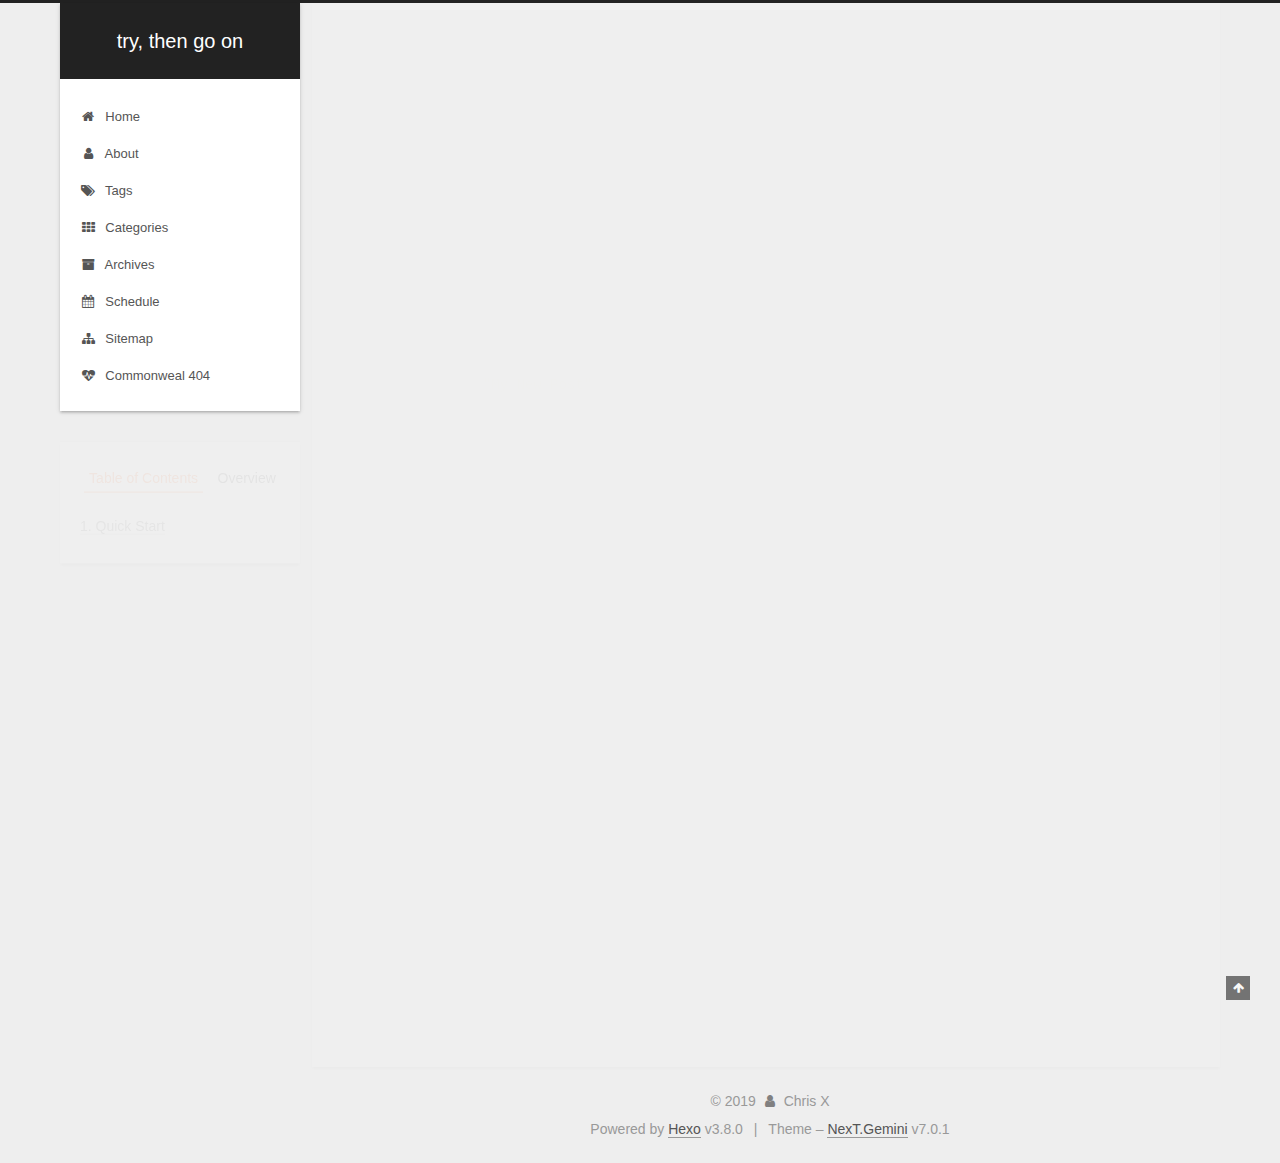
<file: 2019/03/02/hello-world/index.html>
<!DOCTYPE html>












  


<html class="theme-next gemini use-motion" lang>
<head><meta name="generator" content="Hexo 3.8.0">
  <meta charset="UTF-8">
<meta http-equiv="X-UA-Compatible" content="IE=edge">
<meta name="viewport" content="width=device-width, initial-scale=1, maximum-scale=2">
<meta name="theme-color" content="#222">


























<link rel="stylesheet" href="/lib/font-awesome/css/font-awesome.min.css?v=4.6.2">

<link rel="stylesheet" href="/css/main.css?v=7.0.1">


  <link rel="apple-touch-icon" sizes="180x180" href="/images/apple-touch-icon-next.png?v=7.0.1">


  <link rel="icon" type="image/png" sizes="32x32" href="/images/favicon-32x32-next.png?v=7.0.1">


  <link rel="icon" type="image/png" sizes="16x16" href="/images/favicon-16x16-next.png?v=7.0.1">


  <link rel="mask-icon" href="/images/logo.svg?v=7.0.1" color="#222">







<script id="hexo.configurations">
  var NexT = window.NexT || {};
  var CONFIG = {
    root: '/',
    scheme: 'Gemini',
    version: '7.0.1',
    sidebar: {"position":"left","display":"post","offset":12,"b2t":false,"scrollpercent":false,"onmobile":false,"dimmer":false},
    fancybox: false,
    fastclick: false,
    lazyload: false,
    tabs: true,
    motion: {"enable":true,"async":false,"transition":{"post_block":"fadeIn","post_header":"slideDownIn","post_body":"slideDownIn","coll_header":"slideLeftIn","sidebar":"slideUpIn"}},
    algolia: {
      applicationID: '',
      apiKey: '',
      indexName: '',
      hits: {"per_page":10},
      labels: {"input_placeholder":"Search for Posts","hits_empty":"We didn't find any results for the search: ${query}","hits_stats":"${hits} results found in ${time} ms"}
    }
  };
</script>


  




  <meta name="description" content="Welcome to Hexo! This is your very first post. Check documentation for more info. If you get any problems when using Hexo, you can find the answer in troubleshooting or you can ask me on GitHub. Quick">
<meta property="og:type" content="article">
<meta property="og:title" content="Hello World">
<meta property="og:url" content="https://xt1995726.github.io/xtBlog/2019/03/02/hello-world/index.html">
<meta property="og:site_name" content="try, then go on">
<meta property="og:description" content="Welcome to Hexo! This is your very first post. Check documentation for more info. If you get any problems when using Hexo, you can find the answer in troubleshooting or you can ask me on GitHub. Quick">
<meta property="og:locale" content="default">
<meta property="og:updated_time" content="2019-03-02T01:40:17.817Z">
<meta name="twitter:card" content="summary">
<meta name="twitter:title" content="Hello World">
<meta name="twitter:description" content="Welcome to Hexo! This is your very first post. Check documentation for more info. If you get any problems when using Hexo, you can find the answer in troubleshooting or you can ask me on GitHub. Quick">






  <link rel="canonical" href="https://xt1995726.github.io/xtBlog/2019/03/02/hello-world/">



<script id="page.configurations">
  CONFIG.page = {
    sidebar: "",
  };
</script>

  <title>Hello World | try, then go on</title>
  












  <noscript>
  <style>
  .use-motion .motion-element,
  .use-motion .brand,
  .use-motion .menu-item,
  .sidebar-inner,
  .use-motion .post-block,
  .use-motion .pagination,
  .use-motion .comments,
  .use-motion .post-header,
  .use-motion .post-body,
  .use-motion .collection-title { opacity: initial; }

  .use-motion .logo,
  .use-motion .site-title,
  .use-motion .site-subtitle {
    opacity: initial;
    top: initial;
  }

  .use-motion .logo-line-before i { left: initial; }
  .use-motion .logo-line-after i { right: initial; }
  </style>
</noscript>

</head>

<body itemscope itemtype="http://schema.org/WebPage" lang="default">

  
  
    
  

  <div class="container sidebar-position-left page-post-detail">
    <div class="headband"></div>

    <header id="header" class="header" itemscope itemtype="http://schema.org/WPHeader">
      <div class="header-inner"><div class="site-brand-wrapper">
  <div class="site-meta">
    

    <div class="custom-logo-site-title">
      <a href="/" class="brand" rel="start">
        <span class="logo-line-before"><i></i></span>
        <span class="site-title">try, then go on</span>
        <span class="logo-line-after"><i></i></span>
      </a>
    </div>
    
    
  </div>

  <div class="site-nav-toggle">
    <button aria-label="Toggle navigation bar">
      <span class="btn-bar"></span>
      <span class="btn-bar"></span>
      <span class="btn-bar"></span>
    </button>
  </div>
</div>



<nav class="site-nav">
  
    <ul id="menu" class="menu">
      
        
        
        
          
          <li class="menu-item menu-item-home">

    
    
    
      
    

    

    <a href="/" rel="section"><i class="menu-item-icon fa fa-fw fa-home"></i> <br>Home</a>

  </li>
        
        
        
          
          <li class="menu-item menu-item-about">

    
    
    
      
    

    

    <a href="/about/" rel="section"><i class="menu-item-icon fa fa-fw fa-user"></i> <br>About</a>

  </li>
        
        
        
          
          <li class="menu-item menu-item-tags">

    
    
    
      
    

    

    <a href="/tags/" rel="section"><i class="menu-item-icon fa fa-fw fa-tags"></i> <br>Tags</a>

  </li>
        
        
        
          
          <li class="menu-item menu-item-categories">

    
    
    
      
    

    

    <a href="/categories/" rel="section"><i class="menu-item-icon fa fa-fw fa-th"></i> <br>Categories</a>

  </li>
        
        
        
          
          <li class="menu-item menu-item-archives">

    
    
    
      
    

    

    <a href="/archives/" rel="section"><i class="menu-item-icon fa fa-fw fa-archive"></i> <br>Archives</a>

  </li>
        
        
        
          
          <li class="menu-item menu-item-schedule">

    
    
    
      
    

    

    <a href="/schedule/" rel="section"><i class="menu-item-icon fa fa-fw fa-calendar"></i> <br>Schedule</a>

  </li>
        
        
        
          
          <li class="menu-item menu-item-sitemap">

    
    
    
      
    

    

    <a href="/sitemap.xml" rel="section"><i class="menu-item-icon fa fa-fw fa-sitemap"></i> <br>Sitemap</a>

  </li>
        
        
        
          
          <li class="menu-item menu-item-commonweal">

    
    
    
      
    

    

    <a href="/404/" rel="section"><i class="menu-item-icon fa fa-fw fa-heartbeat"></i> <br>Commonweal 404</a>

  </li>

      
      
    </ul>
  

  

  
</nav>



  



</div>
    </header>

    


    <main id="main" class="main">
      <div class="main-inner">
        <div class="content-wrap">
          
            

          
          <div id="content" class="content">
            

  <div id="posts" class="posts-expand">
    

  

  
  
  

  

  <article class="post post-type-normal" itemscope itemtype="http://schema.org/Article">
  
  
  
  <div class="post-block">
    <link itemprop="mainEntityOfPage" href="https://xt1995726.github.io/xtBlog/2019/03/02/hello-world/">

    <span hidden itemprop="author" itemscope itemtype="http://schema.org/Person">
      <meta itemprop="name" content="Chris X">
      <meta itemprop="description" content>
      <meta itemprop="image" content="/images/avatar.gif">
    </span>

    <span hidden itemprop="publisher" itemscope itemtype="http://schema.org/Organization">
      <meta itemprop="name" content="try, then go on">
    </span>

    
      <header class="post-header">

        
        
          <h1 class="post-title" itemprop="name headline">Hello World

              
            
          </h1>
        

        <div class="post-meta">
          <span class="post-time">

            
            
            

            
              <span class="post-meta-item-icon">
                <i class="fa fa-calendar-o"></i>
              </span>
              
                <span class="post-meta-item-text">Posted on</span>
              

              
                
              

              <time title="Created: 2019-03-02 09:40:17" itemprop="dateCreated datePublished" datetime="2019-03-02T09:40:17+08:00">2019-03-02</time>
            

            
          </span>

          

          
            
            
          

          
          

          

          

          

        </div>
      </header>
    

    
    
    
    <div class="post-body" itemprop="articleBody">

      
      

      
        <p>Welcome to <a href="https://hexo.io/" target="_blank" rel="noopener">Hexo</a>! This is your very first post. Check <a href="https://hexo.io/docs/" target="_blank" rel="noopener">documentation</a> for more info. If you get any problems when using Hexo, you can find the answer in <a href="https://hexo.io/docs/troubleshooting.html" target="_blank" rel="noopener">troubleshooting</a> or you can ask me on <a href="https://github.com/hexojs/hexo/issues" target="_blank" rel="noopener">GitHub</a>.</p>
<h2 id="Quick-Start"><a href="#Quick-Start" class="headerlink" title="Quick Start"></a>Quick Start</h2><h3 id="Create-a-new-post"><a href="#Create-a-new-post" class="headerlink" title="Create a new post"></a>Create a new post</h3><figure class="highlight bash"><table><tr><td class="gutter"><pre><span class="line">1</span><br></pre></td><td class="code"><pre><span class="line">$ hexo new <span class="string">"My New Post"</span></span><br></pre></td></tr></table></figure>
<p>More info: <a href="https://hexo.io/docs/writing.html" target="_blank" rel="noopener">Writing</a></p>
<h3 id="Run-server"><a href="#Run-server" class="headerlink" title="Run server"></a>Run server</h3><figure class="highlight bash"><table><tr><td class="gutter"><pre><span class="line">1</span><br></pre></td><td class="code"><pre><span class="line">$ hexo server</span><br></pre></td></tr></table></figure>
<p>More info: <a href="https://hexo.io/docs/server.html" target="_blank" rel="noopener">Server</a></p>
<h3 id="Generate-static-files"><a href="#Generate-static-files" class="headerlink" title="Generate static files"></a>Generate static files</h3><figure class="highlight bash"><table><tr><td class="gutter"><pre><span class="line">1</span><br></pre></td><td class="code"><pre><span class="line">$ hexo generate</span><br></pre></td></tr></table></figure>
<p>More info: <a href="https://hexo.io/docs/generating.html" target="_blank" rel="noopener">Generating</a></p>
<h3 id="Deploy-to-remote-sites"><a href="#Deploy-to-remote-sites" class="headerlink" title="Deploy to remote sites"></a>Deploy to remote sites</h3><figure class="highlight bash"><table><tr><td class="gutter"><pre><span class="line">1</span><br></pre></td><td class="code"><pre><span class="line">$ hexo deploy</span><br></pre></td></tr></table></figure>
<p>More info: <a href="https://hexo.io/docs/deployment.html" target="_blank" rel="noopener">Deployment</a></p>

      
    </div>

    

    
    
    

    

    
      
    
    

    

    <footer class="post-footer">
      

      
      
      

      

      
      
    </footer>
  </div>
  
  
  
  </article>


  </div>


          </div>
          

  



        </div>
        
          
  
  <div class="sidebar-toggle">
    <div class="sidebar-toggle-line-wrap">
      <span class="sidebar-toggle-line sidebar-toggle-line-first"></span>
      <span class="sidebar-toggle-line sidebar-toggle-line-middle"></span>
      <span class="sidebar-toggle-line sidebar-toggle-line-last"></span>
    </div>
  </div>

  <aside id="sidebar" class="sidebar">
    <div class="sidebar-inner">

      

      
        <ul class="sidebar-nav motion-element">
          <li class="sidebar-nav-toc sidebar-nav-active" data-target="post-toc-wrap">
            Table of Contents
          </li>
          <li class="sidebar-nav-overview" data-target="site-overview-wrap">
            Overview
          </li>
        </ul>
      

      <div class="site-overview-wrap sidebar-panel">
        <div class="site-overview">
          <div class="site-author motion-element" itemprop="author" itemscope itemtype="http://schema.org/Person">
            
              <p class="site-author-name" itemprop="name">Chris X</p>
              <p class="site-description motion-element" itemprop="description"></p>
          </div>

          
            <nav class="site-state motion-element">
              
                <div class="site-state-item site-state-posts">
                
                  <a href="/archives/">
                
                    <span class="site-state-item-count">1</span>
                    <span class="site-state-item-name">posts</span>
                  </a>
                </div>
              

              

              
            </nav>
          

          

          

          

          
          

          
            
          
          

        </div>
      </div>

      
      <!--noindex-->
        <div class="post-toc-wrap motion-element sidebar-panel sidebar-panel-active">
          <div class="post-toc">

            
            
            
            

            
              <div class="post-toc-content"><ol class="nav"><li class="nav-item nav-level-2"><a class="nav-link" href="#Quick-Start"><span class="nav-number">1.</span> <span class="nav-text">Quick Start</span></a><ol class="nav-child"><li class="nav-item nav-level-3"><a class="nav-link" href="#Create-a-new-post"><span class="nav-number">1.1.</span> <span class="nav-text">Create a new post</span></a></li><li class="nav-item nav-level-3"><a class="nav-link" href="#Run-server"><span class="nav-number">1.2.</span> <span class="nav-text">Run server</span></a></li><li class="nav-item nav-level-3"><a class="nav-link" href="#Generate-static-files"><span class="nav-number">1.3.</span> <span class="nav-text">Generate static files</span></a></li><li class="nav-item nav-level-3"><a class="nav-link" href="#Deploy-to-remote-sites"><span class="nav-number">1.4.</span> <span class="nav-text">Deploy to remote sites</span></a></li></ol></li></ol></div>
            

          </div>
        </div>
      <!--/noindex-->
      

      

    </div>
  </aside>
  


        
      </div>
    </main>

    <footer id="footer" class="footer">
      <div class="footer-inner">
        <div class="copyright">&copy; <span itemprop="copyrightYear">2019</span>
  <span class="with-love" id="animate">
    <i class="fa fa-user"></i>
  </span>
  <span class="author" itemprop="copyrightHolder">Chris X</span>

  

  
</div>


  <div class="powered-by">Powered by <a href="https://hexo.io" class="theme-link" rel="noopener" target="_blank">Hexo</a> v3.8.0</div>



  <span class="post-meta-divider">|</span>



  <div class="theme-info">Theme – <a href="https://theme-next.org" class="theme-link" rel="noopener" target="_blank">NexT.Gemini</a> v7.0.1</div>




        








        
      </div>
    </footer>

    
      <div class="back-to-top">
        <i class="fa fa-arrow-up"></i>
        
      </div>
    

    

    

    
  </div>

  

<script>
  if (Object.prototype.toString.call(window.Promise) !== '[object Function]') {
    window.Promise = null;
  }
</script>


























  
  <script src="/lib/jquery/index.js?v=2.1.3"></script>

  
  <script src="/lib/velocity/velocity.min.js?v=1.2.1"></script>

  
  <script src="/lib/velocity/velocity.ui.min.js?v=1.2.1"></script>


  


  <script src="/js/src/utils.js?v=7.0.1"></script>

  <script src="/js/src/motion.js?v=7.0.1"></script>



  
  


  <script src="/js/src/affix.js?v=7.0.1"></script>

  <script src="/js/src/schemes/pisces.js?v=7.0.1"></script>




  
  <script src="/js/src/scrollspy.js?v=7.0.1"></script>
<script src="/js/src/post-details.js?v=7.0.1"></script>



  


  <script src="/js/src/bootstrap.js?v=7.0.1"></script>


  
  


  


  




  

  

  

  

  

  

  

  

  

  

  

  

  

</body>
</html>
</file>
<file: css/main.css>
/* normalize.css v3.0.2 | MIT License | git.io/normalize */
html {
  font-family: sans-serif; /* 1 */
  -ms-text-size-adjust: 100%; /* 2 */
  -webkit-text-size-adjust: 100%; /* 2 */
}
body {
  margin: 0;
}
article,
aside,
details,
figcaption,
figure,
footer,
header,
hgroup,
main,
menu,
nav,
section,
summary {
  display: block;
}
audio,
canvas,
progress,
video {
  display: inline-block; /* 1 */
  vertical-align: baseline; /* 2 */
}
audio:not([controls]) {
  display: none;
  height: 0;
}
[hidden],
template {
  display: none;
}
a {
  background-color: transparent;
}
a:active,
a:hover {
  outline: 0;
}
abbr[title] {
  border-bottom: 1px dotted;
}
b,
strong {
  font-weight: bold;
}
dfn {
  font-style: italic;
}
h1 {
  font-size: 2em;
  margin: 0.67em 0;
}
mark {
  background: #ff0;
  color: #000;
}
small {
  font-size: 80%;
}
sub,
sup {
  font-size: 75%;
  line-height: 0;
  position: relative;
  vertical-align: baseline;
}
sup {
  top: -0.5em;
}
sub {
  bottom: -0.25em;
}
img {
  border: 0;
}
svg:not(:root) {
  overflow: hidden;
}
figure {
  margin: 1em 40px;
}
hr {
  -moz-box-sizing: content-box;
  box-sizing: content-box;
  height: 0;
}
pre {
  overflow: auto;
}
code,
kbd,
pre,
samp {
  font-family: monospace, monospace;
  font-size: 1em;
}
button,
input,
optgroup,
select,
textarea {
  color: inherit; /* 1 */
  font: inherit; /* 2 */
  margin: 0; /* 3 */
}
button {
  overflow: visible;
}
button,
select {
  text-transform: none;
}
button,
html input[type="button"],
input[type="reset"],
input[type="submit"] {
  -webkit-appearance: button; /* 2 */
  cursor: pointer; /* 3 */
}
button[disabled],
html input[disabled] {
  cursor: default;
}
button::-moz-focus-inner,
input::-moz-focus-inner {
  border: 0;
  padding: 0;
}
input {
  line-height: normal;
}
input[type="checkbox"],
input[type="radio"] {
  box-sizing: border-box; /* 1 */
  padding: 0; /* 2 */
}
input[type="number"]::-webkit-inner-spin-button,
input[type="number"]::-webkit-outer-spin-button {
  height: auto;
}
input[type="search"] {
  -webkit-appearance: textfield; /* 1 */
  -moz-box-sizing: content-box;
  -webkit-box-sizing: content-box; /* 2 */
  box-sizing: content-box;
}
input[type="search"]::-webkit-search-cancel-button,
input[type="search"]::-webkit-search-decoration {
  -webkit-appearance: none;
}
fieldset {
  border: 1px solid #c0c0c0;
  margin: 0 2px;
  padding: 0.35em 0.625em 0.75em;
}
legend {
  border: 0; /* 1 */
  padding: 0; /* 2 */
}
textarea {
  overflow: auto;
}
optgroup {
  font-weight: bold;
}
table {
  border-collapse: collapse;
  border-spacing: 0;
}
td,
th {
  padding: 0;
}
::selection {
  background: #262a30;
  color: #fff;
}
body {
  position: relative;
  font-family: 'Lato', "PingFang SC", "Microsoft YaHei", sans-serif;
  font-size: 14px;
  line-height: 2;
  color: #555;
  background: #eee;
}
@media (max-width: 767px) {
  body {
    padding-right: 0 !important;
  }
}
@media (min-width: 768px) and (max-width: 991px) {
  body {
    padding-right: 0 !important;
  }
}
@media (min-width: 1200px) {
  body {
    font-size: 16px;
  }
}
h1,
h2,
h3,
h4,
h5,
h6 {
  margin: 0;
  padding: 0;
  font-weight: bold;
  line-height: 1.5;
  font-family: 'Lato', "PingFang SC", "Microsoft YaHei", sans-serif;
}
h1,
h2,
h3,
h4,
h5,
h6 {
  margin: 20px 0 15px;
}
h1 {
  font-size: 22px;
}
h1 code {
  font-size: 22px;
}
@media (max-width: 767px) {
  h1 {
    font-size: 18px;
  }
  h1 code {
    font-size: 18px;
  }
}
h2 {
  font-size: 20px;
}
h2 code {
  font-size: 20px;
}
@media (max-width: 767px) {
  h2 {
    font-size: 16px;
  }
  h2 code {
    font-size: 16px;
  }
}
h3 {
  font-size: 18px;
}
h3 code {
  font-size: 18px;
}
@media (max-width: 767px) {
  h3 {
    font-size: 14px;
  }
  h3 code {
    font-size: 14px;
  }
}
h4 {
  font-size: 16px;
}
h4 code {
  font-size: 16px;
}
@media (max-width: 767px) {
  h4 {
    font-size: 12px;
  }
  h4 code {
    font-size: 12px;
  }
}
h5 {
  font-size: 14px;
}
h5 code {
  font-size: 14px;
}
@media (max-width: 767px) {
  h5 {
    font-size: 10px;
  }
  h5 code {
    font-size: 10px;
  }
}
h6 {
  font-size: 12px;
}
h6 code {
  font-size: 12px;
}
@media (max-width: 767px) {
  h6 {
    font-size: 8px;
  }
  h6 code {
    font-size: 8px;
  }
}
p {
  margin: 0 0 20px 0;
}
a,
span.exturl {
  overflow-wrap: break-word;
  word-wrap: break-word;
  background-color: transparent;
  color: #555;
  text-decoration: none;
  outline: none;
  border-bottom: 1px solid #999;
  cursor: pointer;
}
a:hover,
span.exturl:hover {
  color: #222;
  border-bottom-color: #222;
}
blockquote {
  margin: 0;
  padding: 0;
}
img {
  display: block;
  margin: auto;
  max-width: 100%;
  height: auto;
}
hr {
  margin: 40px 0;
  height: 3px;
  border: none;
  background-color: #ddd;
  background-image: repeating-linear-gradient(-45deg, #fff, #fff 4px, transparent 4px, transparent 8px);
}
blockquote {
  padding: 0 15px;
  color: #666;
  border-left: 4px solid #ddd;
}
blockquote cite::before {
  content: "-";
  padding: 0 5px;
}
dt {
  font-weight: 700;
}
dd {
  margin: 0;
  padding: 0;
}
kbd {
  border: 1px solid #ccc;
  border-radius: 0.2em;
  box-shadow: 0.1em 0.1em 0.2em rgba(0,0,0,0.1);
  background-color: #f9f9f9;
  font-family: inherit;
  background-image: -webkit-linear-gradient(top, #eee, #fff, #eee);
  padding: 0.1em 0.3em;
  white-space: nowrap;
}
.text-left {
  text-align: left;
}
.text-center {
  text-align: center;
}
.text-right {
  text-align: right;
}
.text-justify {
  text-align: justify;
}
.text-nowrap {
  white-space: nowrap;
}
.text-lowercase {
  text-transform: lowercase;
}
.text-uppercase {
  text-transform: uppercase;
}
.text-capitalize {
  text-transform: capitalize;
}
.center-block {
  display: block;
  margin-left: auto;
  margin-right: auto;
}
.clearfix:before,
.clearfix:after {
  content: " ";
  display: table;
}
.clearfix:after {
  clear: both;
}
.pullquote {
  width: 45%;
}
.pullquote.left {
  float: left;
  margin-left: 5px;
  margin-right: 10px;
}
.pullquote.right {
  float: right;
  margin-left: 10px;
  margin-right: 5px;
}
.affix.affix.affix {
  position: fixed;
}
.translation {
  margin-top: -20px;
  font-size: 14px;
  color: #999;
}
.scrollbar-measure {
  width: 100px;
  height: 100px;
  overflow: scroll;
  position: absolute;
  top: -9999px;
}
.use-motion .motion-element {
  opacity: 0;
}
.table-container {
  margin: 20px 0;
  overflow: auto;
  -webkit-overflow-scrolling: touch;
}
table {
  width: 100%;
  border-collapse: collapse;
  border-spacing: 0;
  font-size: 14px;
}
table>tbody>tr:nth-of-type(odd) {
  background-color: #f9f9f9;
}
table>tbody>tr:hover {
  background-color: #f5f5f5;
}
caption,
th,
td {
  padding: 8px;
  text-align: left;
  vertical-align: middle;
  font-weight: normal;
}
th,
td {
  border: 1px solid #ddd;
  border-bottom: 3px solid #ddd;
}
th {
  padding-bottom: 10px;
  font-weight: 700;
}
td {
  border-bottom-width: 1px;
}
html,
body {
  height: 100%;
}
.container {
  position: relative;
}
.header-inner {
  margin: 0 auto;
  padding: 100px 0 70px;
  width: calc(100% - 20px);
}
@media (min-width: 1200px) {
  .container .header-inner {
    width: 1160px;
  }
}
@media (min-width: 1600px) {
  .container .header-inner {
    width: 73%;
  }
}
.main-inner {
  margin: 0 auto;
  width: calc(100% - 20px);
}
@media (min-width: 1200px) {
  .container .main-inner {
    width: 1160px;
  }
}
@media (min-width: 1600px) {
  .container .main-inner {
    width: 73%;
  }
}
.footer {
  padding: 20px 0;
}
.footer-inner {
  box-sizing: border-box;
  margin: 0px auto;
  width: calc(100% - 20px);
}
@media (min-width: 1200px) {
  .container .footer-inner {
    width: 1160px;
  }
}
@media (min-width: 1600px) {
  .container .footer-inner {
    width: 73%;
  }
}
pre,
.highlight {
  overflow: auto;
  margin: 20px 0;
  padding: 0;
  font-size: 14px;
  color: #4d4d4c;
  background: #f7f7f7;
  line-height: 1.6;
}
pre,
code {
  font-family: consolas, Menlo, "PingFang SC", "Microsoft YaHei", monospace;
}
code {
  overflow-wrap: break-word;
  word-wrap: break-word;
  padding: 2px 4px;
  color: #555;
  background: #eee;
  border-radius: 3px;
  font-size: 14px;
}
pre {
  padding: 10px;
}
pre code {
  padding: 0;
  color: #4d4d4c;
  background: none;
  text-shadow: none;
}
.highlight {
  border-radius: 1px;
}
.highlight pre {
  border: none;
  margin: 0;
  padding: 10px 0;
}
.highlight table {
  margin: 0;
  width: auto;
  border: none;
}
.highlight td {
  border: none;
  padding: 0;
}
.highlight figcaption {
  font-size: 1em;
  color: #4d4d4c;
  line-height: 1em;
  margin-bottom: 1em;
  margin: 0em;
  padding: 0.5em;
  background: #eee;
  border-bottom: 1px solid #e9e9e9;
}
.highlight figcaption:before,
.highlight figcaption:after {
  content: " ";
  display: table;
}
.highlight figcaption:after {
  clear: both;
}
.highlight figcaption a {
  float: right;
  color: #4d4d4c;
}
.highlight figcaption a:hover {
  border-bottom-color: #4d4d4c;
}
.highlight .gutter pre {
  padding-left: 10px;
  padding-right: 10px;
  color: #869194;
  text-align: right;
  background-color: #eff2f3;
}
.highlight .code pre {
  width: 100%;
  padding-left: 10px;
  padding-right: 10px;
  background-color: #f7f7f7;
}
.highlight .line {
  height: 20px;
}
.gutter {
  -webkit-user-select: none;
  -moz-user-select: none;
  -ms-user-select: none;
  user-select: none;
}
.gist table {
  width: auto;
}
.gist table td {
  border: none;
}
pre .deletion {
  background: #fdd;
}
pre .addition {
  background: #dfd;
}
pre .meta {
  color: #8959a8;
}
pre .comment {
  color: #8e908c;
}
pre .variable,
pre .attribute,
pre .tag,
pre .name,
pre .regexp,
pre .ruby .constant,
pre .xml .tag .title,
pre .xml .pi,
pre .xml .doctype,
pre .html .doctype,
pre .css .id,
pre .css .class,
pre .css .pseudo {
  color: #c82829;
}
pre .number,
pre .preprocessor,
pre .built_in,
pre .builtin-name,
pre .literal,
pre .params,
pre .constant,
pre .command {
  color: #f5871f;
}
pre .ruby .class .title,
pre .css .rules .attribute,
pre .string,
pre .symbol,
pre .value,
pre .inheritance,
pre .header,
pre .ruby .symbol,
pre .xml .cdata,
pre .special,
pre .formula {
  color: #718c00;
}
pre .title,
pre .css .hexcolor {
  color: #3e999f;
}
pre .function,
pre .python .decorator,
pre .python .title,
pre .ruby .function .title,
pre .ruby .title .keyword,
pre .perl .sub,
pre .javascript .title,
pre .coffeescript .title {
  color: #4271ae;
}
pre .keyword,
pre .javascript .function {
  color: #8959a8;
}
.posts-expand .post-body img.full-image {
  border: none;
}
.blockquote-center,
.page-home .post-type-quote blockquote,
.page-post-detail .post-type-quote blockquote {
  position: relative;
  margin: 40px 0;
  padding: 0;
  border-left: none;
  text-align: center;
}
.blockquote-center::before,
.page-home .post-type-quote blockquote::before,
.page-post-detail .post-type-quote blockquote::before,
.blockquote-center::after,
.page-home .post-type-quote blockquote::after,
.page-post-detail .post-type-quote blockquote::after {
  position: absolute;
  content: ' ';
  display: block;
  width: 100%;
  height: 24px;
  opacity: 0.2;
  background-repeat: no-repeat;
  background-position: 0 -6px;
  background-size: 22px 22px;
}
.blockquote-center::before,
.page-home .post-type-quote blockquote::before,
.page-post-detail .post-type-quote blockquote::before {
  top: -20px;
  background-image: url("../images/quote-l.svg");
  border-top: 1px solid #ccc;
}
.blockquote-center::after,
.page-home .post-type-quote blockquote::after,
.page-post-detail .post-type-quote blockquote::after {
  bottom: -20px;
  background-image: url("../images/quote-r.svg");
  border-bottom: 1px solid #ccc;
  background-position: 100% 8px;
}
.blockquote-center p,
.page-home .post-type-quote blockquote p,
.page-post-detail .post-type-quote blockquote p,
.blockquote-center div,
.page-home .post-type-quote blockquote div,
.page-post-detail .post-type-quote blockquote div {
  text-align: center;
}
.post .post-body .group-picture img {
  box-sizing: border-box;
  padding: 0 3px;
  border: none;
}
.post .group-picture-row {
  overflow: hidden;
  margin-top: 6px;
}
.post .group-picture-row:first-child {
  margin-top: 0;
}
.post .group-picture-column {
  float: left;
}
.page-post-detail .post-body .group-picture-column {
  float: none;
  margin-top: 10px;
  width: auto !important;
}
.page-post-detail .post-body .group-picture-column img {
  margin: 0 auto;
}
.page-archive .group-picture-container {
  overflow: hidden;
}
.page-archive .group-picture-row {
  float: left;
}
.page-archive .group-picture-row:first-child {
  margin-top: 6px;
}
.page-archive .group-picture-column {
  max-width: 150px;
  max-height: 150px;
}
.post-body .note {
  position: relative;
  padding: 15px;
  margin-bottom: 20px;
  border: 1px solid #eee;
  border-left-width: 5px;
  border-radius: 3px;
}
.post-body .note h2,
.post-body .note h3,
.post-body .note h4,
.post-body .note h5,
.post-body .note h6 {
  margin-top: 0;
  margin-bottom: 0;
  border-bottom: initial;
  padding-top: 0 !important;
}
.post-body .note p:first-child,
.post-body .note ul:first-child,
.post-body .note ol:first-child,
.post-body .note table:first-child,
.post-body .note pre:first-child,
.post-body .note blockquote:first-child {
  margin-top: 0;
}
.post-body .note p:last-child,
.post-body .note ul:last-child,
.post-body .note ol:last-child,
.post-body .note table:last-child,
.post-body .note pre:last-child,
.post-body .note blockquote:last-child {
  margin-bottom: 0;
}
.post-body .note.default {
  border-left-color: #777;
}
.post-body .note.default h2,
.post-body .note.default h3,
.post-body .note.default h4,
.post-body .note.default h5,
.post-body .note.default h6 {
  color: #777;
}
.post-body .note.primary {
  border-left-color: #6f42c1;
}
.post-body .note.primary h2,
.post-body .note.primary h3,
.post-body .note.primary h4,
.post-body .note.primary h5,
.post-body .note.primary h6 {
  color: #6f42c1;
}
.post-body .note.info {
  border-left-color: #428bca;
}
.post-body .note.info h2,
.post-body .note.info h3,
.post-body .note.info h4,
.post-body .note.info h5,
.post-body .note.info h6 {
  color: #428bca;
}
.post-body .note.success {
  border-left-color: #5cb85c;
}
.post-body .note.success h2,
.post-body .note.success h3,
.post-body .note.success h4,
.post-body .note.success h5,
.post-body .note.success h6 {
  color: #5cb85c;
}
.post-body .note.warning {
  border-left-color: #f0ad4e;
}
.post-body .note.warning h2,
.post-body .note.warning h3,
.post-body .note.warning h4,
.post-body .note.warning h5,
.post-body .note.warning h6 {
  color: #f0ad4e;
}
.post-body .note.danger {
  border-left-color: #d9534f;
}
.post-body .note.danger h2,
.post-body .note.danger h3,
.post-body .note.danger h4,
.post-body .note.danger h5,
.post-body .note.danger h6 {
  color: #d9534f;
}
.post-body .label {
  display: inline;
  padding: 0 2px;
  white-space: nowrap;
}
.post-body .label.default {
  background-color: #f0f0f0;
}
.post-body .label.primary {
  background-color: #efe6f7;
}
.post-body .label.info {
  background-color: #e5f2f8;
}
.post-body .label.success {
  background-color: #e7f4e9;
}
.post-body .label.warning {
  background-color: #fcf6e1;
}
.post-body .label.danger {
  background-color: #fae8eb;
}
.post-body .tabs {
  position: relative;
  display: block;
  margin-bottom: 20px;
  padding-top: 10px;
}
.post-body .tabs ul.nav-tabs {
  margin: 0;
  padding: 0;
  display: flex;
  margin-bottom: -1px;
}
@media (max-width: 413px) {
  .post-body .tabs ul.nav-tabs {
    display: block;
    margin-bottom: 5px;
  }
}
.post-body .tabs ul.nav-tabs li.tab {
  list-style-type: none !important;
  margin: 0 0.25em 0 0;
  border-top: 3px solid transparent;
  border-left: 1px solid transparent;
  border-right: 1px solid transparent;
}
@media (max-width: 413px) {
  .post-body .tabs ul.nav-tabs li.tab {
    margin: initial;
    border-top: 1px solid transparent;
    border-left: 3px solid transparent;
    border-right: 1px solid transparent;
    border-bottom: 1px solid transparent;
  }
}
.post-body .tabs ul.nav-tabs li.tab a {
  outline: 0;
  border-bottom: initial;
  display: block;
  line-height: 1.8em;
  padding: 0.25em 0.75em;
  transition-duration: 0.2s;
  transition-timing-function: ease-out;
  transition-delay: 0s;
}
.post-body .tabs ul.nav-tabs li.tab a i {
  width: 1.285714285714286em;
}
.post-body .tabs ul.nav-tabs li.tab.active {
  border-top: 3px solid #fc6423;
  border-left: 1px solid #ddd;
  border-right: 1px solid #ddd;
  background-color: #fff;
}
@media (max-width: 413px) {
  .post-body .tabs ul.nav-tabs li.tab.active {
    border-top: 1px solid #ddd;
    border-left: 3px solid #fc6423;
    border-right: 1px solid #ddd;
    border-bottom: 1px solid #ddd;
  }
}
.post-body .tabs ul.nav-tabs li.tab.active a {
  cursor: default;
  color: #555;
}
.post-body .tabs .tab-content {
  background-color: #fff;
}
.post-body .tabs .tab-content .tab-pane {
  border: 1px solid #ddd;
  padding: 20px 20px 0 20px;
}
.post-body .tabs .tab-content .tab-pane:not(.active) {
  display: none !important;
}
.post-body .tabs .tab-content .tab-pane.active {
  display: block !important;
}
.btn {
  display: inline-block;
  padding: 0 20px;
  font-size: 14px;
  color: #555;
  background: #fff;
  border: 2px solid #555;
  text-decoration: none;
  border-radius: 2px;
  transition-property: background-color;
  transition-duration: 0.2s;
  transition-timing-function: ease-in-out;
  transition-delay: 0s;
  line-height: 2;
}
.btn:hover {
  border-color: #222;
  color: #fff;
  background: #222;
}
.btn +.btn {
  margin: 0 0 8px 8px;
}
.btn .fa-fw {
  width: 1.285714285714286em;
  text-align: left;
}
.btn-bar {
  display: block;
  width: 22px;
  height: 2px;
  background: #555;
  border-radius: 1px;
}
.btn-bar+.btn-bar {
  margin-top: 4px;
}
.pagination {
  margin: 120px 0 40px;
  text-align: center;
  border-top: 1px solid #eee;
}
.page-number-basic,
.pagination .prev,
.pagination .next,
.pagination .page-number,
.pagination .space {
  display: inline-block;
  position: relative;
  top: -1px;
  margin: 0 10px;
  padding: 0 11px;
}
@media (max-width: 767px) {
  .page-number-basic,
  .pagination .prev,
  .pagination .next,
  .pagination .page-number,
  .pagination .space {
    margin: 0 5px;
  }
}
.pagination .prev,
.pagination .next,
.pagination .page-number {
  border-bottom: 0;
  border-top: 1px solid #eee;
  transition-property: border-color;
  transition-duration: 0.2s;
  transition-timing-function: ease-in-out;
  transition-delay: 0s;
}
.pagination .prev:hover,
.pagination .next:hover,
.pagination .page-number:hover {
  border-top-color: #222;
}
.pagination .space {
  padding: 0;
  margin: 0;
}
.pagination .prev {
  margin-left: 0;
}
.pagination .next {
  margin-right: 0;
}
.pagination .page-number.current {
  color: #fff;
  background: #ccc;
  border-top-color: #ccc;
}
@media (max-width: 767px) {
  .pagination {
    border-top: none;
  }
  .pagination .prev,
  .pagination .next,
  .pagination .page-number {
    margin-bottom: 10px;
    border-top: 0;
    border-bottom: 1px solid #eee;
    padding: 0 10px;
  }
  .pagination .prev:hover,
  .pagination .next:hover,
  .pagination .page-number:hover {
    border-bottom-color: #222;
  }
}
.comments {
  margin: 60px 20px 0;
}
.tag-cloud {
  text-align: center;
}
.tag-cloud a {
  display: inline-block;
  margin: 10px;
}
.tag-cloud a:hover {
  color: #222 !important;
}
.back-to-top {
  box-sizing: border-box;
  position: fixed;
  bottom: -100px;
  right: 30px;
  z-index: 1050;
  padding: 0 6px;
  width: 24px;
  background: #222;
  font-size: 12px;
  opacity: 0.6;
  color: #fff;
  cursor: pointer;
  text-align: center;
  -webkit-transform: translateZ(0);
  transition-property: bottom;
  transition-duration: 0.2s;
  transition-timing-function: ease-in-out;
  transition-delay: 0s;
}
@media (min-width: 768px) and (max-width: 991px) {
  .back-to-top {
    display: none !important;
  }
}
@media (max-width: 767px) {
  .back-to-top {
    display: none !important;
  }
}
.back-to-top.back-to-top-on {
  bottom: 30px;
}
.header {
  background: transparent;
}
.header-inner {
  position: relative;
}
.headband {
  height: 3px;
  background: #222;
}
.site-meta {
  margin: 0;
  text-align: center;
}
@media (max-width: 767px) {
  .site-meta {
    text-align: center;
  }
}
.brand {
  position: relative;
  display: inline-block;
  padding: 0 40px;
  color: #fff;
  background: #222;
  border-bottom: none;
}
.brand:hover {
  color: #fff;
}
.logo {
  display: inline-block;
  margin-right: 5px;
  line-height: 36px;
  vertical-align: top;
}
.site-title {
  display: inline-block;
  vertical-align: top;
  line-height: 36px;
  font-size: 20px;
  font-weight: normal;
  font-family: 'Lato', "PingFang SC", "Microsoft YaHei", sans-serif;
}
.site-subtitle {
  margin-top: 10px;
  font-size: 13px;
  color: #ddd;
}
.use-motion .brand {
  opacity: 0;
}
.use-motion .logo,
.use-motion .site-title,
.use-motion .site-subtitle,
.use-motion .custom-logo-image {
  opacity: 0;
  position: relative;
  top: -10px;
}
.site-nav-toggle {
  display: none;
  position: absolute;
  top: 10px;
  left: 10px;
}
@media (max-width: 767px) {
  .site-nav-toggle {
    display: block;
  }
}
.site-nav-toggle button {
  margin-top: 2px;
  padding: 9px 10px;
  background: transparent;
  border: none;
}
@media (max-width: 767px) {
  .site-nav {
    display: none;
    margin: 0 -10px;
    padding: 0 10px;
    clear: both;
    border-top: 1px solid #ddd;
  }
}
@media (min-width: 768px) and (max-width: 991px) {
  .site-nav {
    display: block !important;
  }
}
@media (min-width: 992px) {
  .site-nav {
    display: block !important;
  }
}
.menu {
  margin-top: 20px;
  padding-left: 0;
  text-align: center;
}
.menu .menu-item {
  display: inline-block;
  margin: 0 10px;
  list-style: none;
}
@media screen and (max-width: 767px) {
  .menu .menu-item {
    margin-top: 10px;
  }
}
.menu .menu-item a,
.menu .menu-item span.exturl {
  display: block;
  font-size: 13px;
  line-height: inherit;
  border-bottom: 1px solid transparent;
  transition-property: border-color;
  transition-duration: 0.2s;
  transition-timing-function: ease-in-out;
  transition-delay: 0s;
}
.menu .menu-item a:hover,
.menu .menu-item span.exturl:hover {
  border-bottom-color: #222;
}
.menu .menu-item .fa {
  margin-right: 5px;
}
.use-motion .menu-item {
  opacity: 0;
}
.post-body {
  overflow-wrap: break-word;
  word-wrap: break-word;
  font-family: 'Lato', "PingFang SC", "Microsoft YaHei", sans-serif;
}
.post-body .exturl .fa {
  font-size: 14px;
  margin-left: 4px;
}
.post-body .fancybox img {
  display: block !important;
  margin: 0 auto;
  cursor: pointer;
  cursor: zoom-in;
  cursor: -webkit-zoom-in;
}
.post-body .image-caption,
.post-body .figure .caption {
  margin: -20px auto 15px;
  text-align: center;
  font-size: 14px;
  color: #999;
  font-weight: bold;
  line-height: 1;
}
.post-sticky-flag {
  display: inline-block;
  font-size: 16px;
  -ms-transform: rotate(30deg);
  -webkit-transform: rotate(30deg);
  -moz-transform: rotate(30deg);
  -ms-transform: rotate(30deg);
  -o-transform: rotate(30deg);
  transform: rotate(30deg);
}
.use-motion .post-block,
.use-motion .pagination,
.use-motion .comments {
  opacity: 0;
}
.use-motion .post-header {
  opacity: 0;
}
.use-motion .post-body {
  opacity: 0;
}
.use-motion .collection-title {
  opacity: 0;
}
.posts-expand {
  padding-top: 40px;
}
@media (max-width: 767px) {
  .posts-expand {
    margin: 0 20px;
  }
  .post-body pre .gutter pre {
    padding-right: 10px;
  }
  .post-body .highlight {
    margin-left: 0px;
    margin-right: 0px;
    padding: 0;
  }
  .post-body .highlight .gutter pre {
    padding-right: 10px;
  }
}
@media (min-width: 992px) {
  .posts-expand .post-body {
    text-align: justify;
  }
}
.posts-expand .post-body h2,
.posts-expand .post-body h3,
.posts-expand .post-body h4,
.posts-expand .post-body h5,
.posts-expand .post-body h6 {
  padding-top: 10px;
}
.posts-expand .post-body h2 .header-anchor,
.posts-expand .post-body h3 .header-anchor,
.posts-expand .post-body h4 .header-anchor,
.posts-expand .post-body h5 .header-anchor,
.posts-expand .post-body h6 .header-anchor {
  float: right;
  margin-left: 10px;
  color: #ccc;
  border-bottom-style: none;
  visibility: hidden;
}
.posts-expand .post-body h2 .header-anchor:hover,
.posts-expand .post-body h3 .header-anchor:hover,
.posts-expand .post-body h4 .header-anchor:hover,
.posts-expand .post-body h5 .header-anchor:hover,
.posts-expand .post-body h6 .header-anchor:hover {
  color: inherit;
}
.posts-expand .post-body h2:hover .header-anchor,
.posts-expand .post-body h3:hover .header-anchor,
.posts-expand .post-body h4:hover .header-anchor,
.posts-expand .post-body h5:hover .header-anchor,
.posts-expand .post-body h6:hover .header-anchor {
  visibility: visible;
}
.posts-expand .post-body ul > li {
  list-style: circle;
}
.posts-expand .post-body img {
  box-sizing: border-box;
  margin: 0 auto 25px;
  padding: 3px;
  border: 1px solid #ddd;
}
@media (max-width: 767px) {
  .posts-collapse {
    margin: 0 20px;
  }
  .posts-collapse .post-title,
  .posts-collapse .post-meta {
    display: block;
    width: auto;
    text-align: left;
  }
}
.posts-collapse {
  position: relative;
  z-index: 1010;
  margin-left: 55px;
}
.posts-collapse::after {
  content: " ";
  position: absolute;
  top: 20px;
  left: 0;
  margin-left: -2px;
  width: 4px;
  height: 100%;
  background: #f5f5f5;
  z-index: -1;
}
@media (max-width: 767px) {
  .posts-collapse {
    margin: 0 20px;
  }
}
.posts-collapse .collection-title {
  position: relative;
  margin: 60px 0;
}
.posts-collapse .collection-title h1,
.posts-collapse .collection-title h2 {
  margin-left: 20px;
}
.posts-collapse .collection-title small {
  color: #bbb;
  margin-left: 5px;
}
.posts-collapse .collection-title::before {
  content: " ";
  position: absolute;
  left: 0;
  top: 50%;
  margin-left: -4px;
  margin-top: -4px;
  width: 8px;
  height: 8px;
  background: #bbb;
  border-radius: 50%;
}
.posts-collapse .post {
  margin: 30px 0;
}
.posts-collapse .post-header {
  position: relative;
  transition-duration: 0.2s;
  transition-timing-function: ease-in-out;
  transition-delay: 0s;
  transition-property: border;
  border-bottom: 1px dashed #ccc;
}
.posts-collapse .post-header::before {
  content: " ";
  position: absolute;
  left: 0;
  top: 12px;
  width: 6px;
  height: 6px;
  margin-left: -4px;
  background: #bbb;
  border-radius: 50%;
  border: 1px solid #fff;
  transition-duration: 0.2s;
  transition-timing-function: ease-in-out;
  transition-delay: 0s;
  transition-property: background;
}
.posts-collapse .post-header:hover {
  border-bottom-color: #666;
}
.posts-collapse .post-header:hover::before {
  background: #222;
}
.posts-collapse .post-meta {
  position: absolute;
  font-size: 12px;
  left: 20px;
  top: 5px;
}
.posts-collapse .post-comments-count {
  display: none;
}
.posts-collapse .post-title {
  margin-left: 60px;
  font-size: 16px;
  font-weight: normal;
  line-height: inherit;
}
.posts-collapse .post-title::after {
  margin-left: 3px;
  opacity: 0.6;
}
.posts-collapse .post-title a,
.posts-collapse .post-title span.exturl {
  color: #666;
  border-bottom: none;
}
.page-home .post-type-quote .post-header,
.page-post-detail .post-type-quote .post-header,
.page-home .post-type-quote .post-tags,
.page-post-detail .post-type-quote .post-tags {
  display: none;
}
.posts-expand .post-title {
  overflow-wrap: break-word;
  word-wrap: break-word;
  text-align: center;
  font-weight: 400;
}
.posts-expand .post-title-link {
  display: inline-block;
  position: relative;
  color: #555;
  border-bottom: none;
  line-height: 1.2;
  vertical-align: top;
}
.posts-expand .post-title-link::before {
  content: "";
  position: absolute;
  width: 100%;
  height: 2px;
  bottom: 0;
  left: 0;
  background-color: #000;
  visibility: hidden;
  -webkit-transform: scaleX(0);
  -moz-transform: scaleX(0);
  -ms-transform: scaleX(0);
  -o-transform: scaleX(0);
  transform: scaleX(0);
  transition-duration: 0.2s;
  transition-timing-function: ease-in-out;
  transition-delay: 0s;
}
.posts-expand .post-title-link:hover::before {
  visibility: visible;
  -webkit-transform: scaleX(1);
  -moz-transform: scaleX(1);
  -ms-transform: scaleX(1);
  -o-transform: scaleX(1);
  transform: scaleX(1);
}
.posts-expand .post-title-link .fa {
  font-size: 20px;
  margin-left: 5px;
}
.posts-expand .post-meta {
  margin: 3px 0 60px 0;
  color: #999;
  font-family: 'Lato', "PingFang SC", "Microsoft YaHei", sans-serif;
  font-size: 12px;
  text-align: center;
}
.posts-expand .post-meta .post-category-list {
  display: inline-block;
  margin: 0;
  padding: 3px;
}
.posts-expand .post-meta .post-category-list-link {
  color: #999;
}
.posts-expand .post-meta .post-description {
  font-size: 14px;
  margin-top: 2px;
}
.posts-expand .post-meta time {
  border-bottom: 1px dashed #999;
  cursor: help;
}
.post-meta-divider {
  margin: 0 0.5em;
}
.post-meta-item-icon {
  margin-right: 3px;
}
@media (min-width: 768px) and (max-width: 991px) {
  .post-meta-item-icon {
    display: inline-block;
  }
}
@media (max-width: 767px) {
  .post-meta-item-icon {
    display: inline-block;
  }
}
@media (min-width: 768px) and (max-width: 991px) {
  .post-meta-item-text {
    display: none;
  }
}
@media (max-width: 767px) {
  .post-meta-item-text {
    display: none;
  }
}
.post-button {
  margin-top: 40px;
}
.posts-expand .post-tags {
  margin-top: 40px;
  text-align: center;
}
.posts-expand .post-tags a {
  display: inline-block;
  margin-right: 10px;
  font-size: 13px;
}
.post-nav {
  display: table;
  margin-top: 15px;
  width: 100%;
  border-top: 1px solid #eee;
}
.post-nav-divider {
  display: table-cell;
  width: 10%;
}
.post-nav-item {
  display: table-cell;
  padding: 10px 0 0 0;
  width: 45%;
  vertical-align: top;
}
.post-nav-item a {
  position: relative;
  display: block;
  line-height: 25px;
  font-size: 14px;
  color: #555;
  border-bottom: none;
}
.post-nav-item a:hover {
  color: #222;
  border-bottom: none;
}
.post-nav-item a:active {
  top: 2px;
}
.post-nav-item .fa {
  font-size: 12px;
  margin-right: 5px;
}
.post-nav-next a {
  padding-left: 5px;
}
.post-nav-prev {
  text-align: right;
}
.post-nav-prev a {
  padding-right: 5px;
}
.post-nav-prev .fa {
  margin-left: 5px;
}
.posts-expand .post-eof {
  display: block;
  margin: 80px auto 60px;
  width: 8%;
  height: 1px;
  background: #ccc;
  text-align: center;
}
.post:last-child .post-eof.post-eof.post-eof {
  display: none;
}
.post-gallery {
  display: table;
  table-layout: fixed;
  width: 100%;
  border-collapse: separate;
}
.post-gallery-row {
  display: table-row;
}
.post-gallery .post-gallery-img {
  display: table-cell;
  text-align: center;
  vertical-align: middle;
  border: none;
}
.post-gallery .post-gallery-img img {
  max-width: 100%;
  max-height: 100%;
  border: none;
}
.fancybox-close,
.fancybox-close:hover {
  border: none;
}
.rtl.post-body p,
.rtl.post-body a,
.rtl.post-body h1,
.rtl.post-body h2,
.rtl.post-body h3,
.rtl.post-body h4,
.rtl.post-body h5,
.rtl.post-body h6,
.rtl.post-body li,
.rtl.post-body ul,
.rtl.post-body ol {
  direction: rtl;
  font-family: UKIJ Ekran;
}
.rtl.post-title {
  font-family: UKIJ Ekran;
}
.sidebar {
  position: fixed;
  right: 0;
  top: 0;
  bottom: 0;
  width: 0;
  z-index: 1040;
  box-shadow: inset 0 2px 6px #000;
  background: #222;
  -webkit-transform: translateZ(0);
}
.sidebar a,
.sidebar .exturl {
  color: #999;
  border-bottom-color: #555;
}
.sidebar a:hover,
.sidebar .exturl:hover {
  color: #eee;
}
@media (min-width: 768px) and (max-width: 991px) {
  .sidebar {
    display: none !important;
  }
}
@media (max-width: 767px) {
  .sidebar {
    display: none !important;
  }
}
.sidebar-inner {
  position: relative;
  padding: 20px 10px;
  color: #999;
  text-align: center;
}
.site-overview-wrap {
  overflow: hidden;
}
.site-overview {
  overflow-y: auto;
  overflow-x: hidden;
}
.cc-license {
  margin-top: 10px;
  text-align: center;
}
.cc-license .cc-opacity {
  opacity: 0.7;
  border-bottom: none;
}
.cc-license .cc-opacity:hover {
  opacity: 0.9;
}
.cc-license img {
  display: inline-block;
}
.sidebar-toggle {
  position: fixed;
  right: 30px;
  bottom: 45px;
  width: 14px;
  height: 14px;
  padding: 5px;
  background: #222;
  line-height: 0;
  z-index: 1050;
  cursor: pointer;
  -webkit-transform: translateZ(0);
}
@media (min-width: 768px) and (max-width: 991px) {
  .sidebar-toggle {
    display: none !important;
  }
}
@media (max-width: 767px) {
  .sidebar-toggle {
    display: none !important;
  }
}
.sidebar-toggle-line {
  position: relative;
  display: inline-block;
  vertical-align: top;
  height: 2px;
  width: 100%;
  background: #fff;
  margin-top: 3px;
}
.sidebar-toggle-line:first-child {
  margin-top: 0;
}
.site-author-image {
  display: block;
  margin: 0 auto;
  padding: 2px;
  max-width: 120px;
  height: auto;
  border: 1px solid #eee;
  opacity: 1;
}
.site-author-name {
  margin: 0;
  text-align: center;
  color: #222;
  font-weight: 600;
}
.site-description {
  margin-top: 0;
  text-align: center;
  font-size: 13px;
  color: #999;
}
.site-state {
  overflow: hidden;
  line-height: 1.4;
  white-space: nowrap;
  text-align: center;
}
.site-state-item {
  display: inline-block;
  padding: 0 15px;
  border-left: 1px solid #eee;
}
.site-state-item:first-child {
  border-left: none;
}
.site-state-item a {
  border-bottom: none;
}
.site-state-item-count {
  display: block;
  text-align: center;
  color: inherit;
  font-weight: 600;
  font-size: 16px;
}
.site-state-item-name {
  font-size: 13px;
  color: #999;
}
.feed-link {
  margin-top: 20px;
}
.feed-link a {
  display: inline-block;
  padding: 0 15px;
  color: #fc6423;
  border: 1px solid #fc6423;
  border-radius: 4px;
}
.feed-link a i {
  color: #fc6423;
  font-size: 14px;
}
.feed-link a:hover {
  color: #fff;
  background: #fc6423;
}
.feed-link a:hover i {
  color: #fff;
}
.links-of-author {
  margin-top: 20px;
}
.links-of-author a,
.links-of-author .exturl {
  display: inline-block;
  vertical-align: middle;
  margin-right: 10px;
  margin-bottom: 10px;
  border-bottom-color: #555;
  font-size: 13px;
}
.links-of-author a:before,
.links-of-author .exturl:before {
  display: inline-block;
  vertical-align: middle;
  margin-right: 3px;
  content: " ";
  width: 4px;
  height: 4px;
  border-radius: 50%;
  background: #206fff;
}
.links-of-blogroll {
  font-size: 13px;
}
.links-of-blogroll-title {
  margin-top: 20px;
  font-size: 14px;
  font-weight: 600;
}
.links-of-blogroll-list {
  margin: 0;
  padding: 0;
  list-style: none;
}
.links-of-blogroll-item {
  padding: 2px 10px;
}
.links-of-blogroll-item a,
.links-of-blogroll-item span.exturl {
  max-width: 280px;
  box-sizing: border-box;
  display: inline-block;
  overflow: hidden;
  white-space: nowrap;
  text-overflow: ellipsis;
}
.sidebar-nav {
  margin: 0 0 20px;
  padding-left: 0;
}
.sidebar-nav li {
  display: inline-block;
  cursor: pointer;
  border-bottom: 1px solid transparent;
  font-size: 14px;
  color: #555;
}
.sidebar-nav li:hover {
  color: #fc6423;
}
.page-post-detail .sidebar-nav-toc {
  padding: 0 5px;
}
.page-post-detail .sidebar-nav-overview {
  margin-left: 10px;
}
.sidebar-nav .sidebar-nav-active {
  color: #fc6423;
  border-bottom-color: #fc6423;
}
.sidebar-nav .sidebar-nav-active:hover {
  color: #fc6423;
}
.sidebar-panel {
  display: none;
}
.sidebar-panel-active {
  display: block;
}
.post-toc-empty {
  font-size: 14px;
  color: #666;
}
.post-toc-wrap {
  overflow: hidden;
}
.post-toc {
  overflow: auto;
}
.post-toc ol {
  margin: 0;
  padding: 0 2px 5px 10px;
  text-align: left;
  list-style: none;
  font-size: 14px;
}
.post-toc ol > ol {
  padding-left: 0;
}
.post-toc ol a {
  transition-duration: 0.2s;
  transition-timing-function: ease-in-out;
  transition-delay: 0s;
  transition-property: all;
  color: #666;
  border-bottom-color: #ccc;
}
.post-toc ol a:hover {
  color: #000;
  border-bottom-color: #000;
}
.post-toc .nav-item {
  overflow: hidden;
  text-overflow: ellipsis;
  white-space: nowrap;
  line-height: 1.8;
}
.post-toc .nav .nav-child {
  display: none;
}
.post-toc .nav .active > .nav-child {
  display: block;
}
.post-toc .nav .active-current > .nav-child {
  display: block;
}
.post-toc .nav .active-current > .nav-child > .nav-item {
  display: block;
}
.post-toc .nav .active > a {
  color: #fc6423;
  border-bottom-color: #fc6423;
}
.post-toc .nav .active-current > a {
  color: #fc6423;
}
.post-toc .nav .active-current > a:hover {
  color: #fc6423;
}
.footer {
  font-size: 14px;
  color: #999;
}
.footer img {
  border: none;
}
.footer-inner {
  text-align: center;
}
.with-love {
  display: inline-block;
  margin: 0 5px;
  color: #808080;
}
.powered-by,
.theme-info {
  display: inline-block;
}
@-moz-keyframes iconAnimate {
  0%, 100% {
    -webkit-transform: scale(1);
    -moz-transform: scale(1);
    -ms-transform: scale(1);
    -o-transform: scale(1);
    transform: scale(1);
  }
  10%, 30% {
    -webkit-transform: scale(0.9);
    -moz-transform: scale(0.9);
    -ms-transform: scale(0.9);
    -o-transform: scale(0.9);
    transform: scale(0.9);
  }
  20%, 40%, 60%, 80% {
    -webkit-transform: scale(1.1);
    -moz-transform: scale(1.1);
    -ms-transform: scale(1.1);
    -o-transform: scale(1.1);
    transform: scale(1.1);
  }
  50%, 70% {
    -webkit-transform: scale(1.1);
    -moz-transform: scale(1.1);
    -ms-transform: scale(1.1);
    -o-transform: scale(1.1);
    transform: scale(1.1);
  }
}
@-webkit-keyframes iconAnimate {
  0%, 100% {
    -webkit-transform: scale(1);
    -moz-transform: scale(1);
    -ms-transform: scale(1);
    -o-transform: scale(1);
    transform: scale(1);
  }
  10%, 30% {
    -webkit-transform: scale(0.9);
    -moz-transform: scale(0.9);
    -ms-transform: scale(0.9);
    -o-transform: scale(0.9);
    transform: scale(0.9);
  }
  20%, 40%, 60%, 80% {
    -webkit-transform: scale(1.1);
    -moz-transform: scale(1.1);
    -ms-transform: scale(1.1);
    -o-transform: scale(1.1);
    transform: scale(1.1);
  }
  50%, 70% {
    -webkit-transform: scale(1.1);
    -moz-transform: scale(1.1);
    -ms-transform: scale(1.1);
    -o-transform: scale(1.1);
    transform: scale(1.1);
  }
}
@-o-keyframes iconAnimate {
  0%, 100% {
    -webkit-transform: scale(1);
    -moz-transform: scale(1);
    -ms-transform: scale(1);
    -o-transform: scale(1);
    transform: scale(1);
  }
  10%, 30% {
    -webkit-transform: scale(0.9);
    -moz-transform: scale(0.9);
    -ms-transform: scale(0.9);
    -o-transform: scale(0.9);
    transform: scale(0.9);
  }
  20%, 40%, 60%, 80% {
    -webkit-transform: scale(1.1);
    -moz-transform: scale(1.1);
    -ms-transform: scale(1.1);
    -o-transform: scale(1.1);
    transform: scale(1.1);
  }
  50%, 70% {
    -webkit-transform: scale(1.1);
    -moz-transform: scale(1.1);
    -ms-transform: scale(1.1);
    -o-transform: scale(1.1);
    transform: scale(1.1);
  }
}
@keyframes iconAnimate {
  0%, 100% {
    -webkit-transform: scale(1);
    -moz-transform: scale(1);
    -ms-transform: scale(1);
    -o-transform: scale(1);
    transform: scale(1);
  }
  10%, 30% {
    -webkit-transform: scale(0.9);
    -moz-transform: scale(0.9);
    -ms-transform: scale(0.9);
    -o-transform: scale(0.9);
    transform: scale(0.9);
  }
  20%, 40%, 60%, 80% {
    -webkit-transform: scale(1.1);
    -moz-transform: scale(1.1);
    -ms-transform: scale(1.1);
    -o-transform: scale(1.1);
    transform: scale(1.1);
  }
  50%, 70% {
    -webkit-transform: scale(1.1);
    -moz-transform: scale(1.1);
    -ms-transform: scale(1.1);
    -o-transform: scale(1.1);
    transform: scale(1.1);
  }
}
.local-search-pop-overlay {
  position: fixed;
  width: 100%;
  height: 100%;
  top: 0;
  left: 0;
  z-index: 2080;
  background-color: rgba(0,0,0,0.3);
}
.local-search-popup {
  display: none;
  position: fixed;
  top: 10%;
  left: 50%;
  margin-left: -350px;
  width: 700px;
  height: 80%;
  padding: 0;
  background: #fff;
  color: #333;
  z-index: 9999;
  border-radius: 5px;
}
@media (max-width: 767px) {
  .local-search-popup {
    padding: 0;
    top: 0;
    left: 0;
    margin: 0;
    width: 100%;
    height: 100%;
    border-radius: 0;
  }
}
.local-search-popup ul.search-result-list {
  padding: 0;
  margin: 0 5px;
}
.local-search-popup p.search-result {
  border-bottom: 1px dashed #ccc;
  padding: 5px 0;
}
.local-search-popup a.search-result-title {
  font-weight: bold;
  font-size: 16px;
}
.local-search-popup .search-keyword {
  border-bottom: 1px dashed #f00;
  font-weight: bold;
  color: #f00;
}
.local-search-popup .local-search-header {
  padding: 5px;
  height: 36px;
  background: #f5f5f5;
  border-top-left-radius: 5px;
  border-top-right-radius: 5px;
}
.local-search-popup #local-search-result {
  overflow: auto;
  position: relative;
  padding: 5px 25px;
  height: calc(100% - 55px);
}
.local-search-popup .local-search-input-wrapper {
  display: inline-block;
  width: calc(100% - 90px);
  height: 36px;
  line-height: 36px;
  padding: 0 5px;
}
.local-search-popup .local-search-input-wrapper input {
  padding: 8px 0;
  height: 20px;
  display: block;
  width: 100%;
  outline: none;
  border: none;
  background: transparent;
  vertical-align: middle;
}
.local-search-popup .search-icon,
.local-search-popup .popup-btn-close {
  display: inline-block;
  font-size: 18px;
  color: #999;
  height: 36px;
  width: 18px;
  padding-left: 10px;
  padding-right: 10px;
}
.local-search-popup .search-icon {
  float: left;
}
.local-search-popup .popup-btn-close {
  border-left: 1px solid #eee;
  float: right;
  cursor: pointer;
}
.local-search-popup #no-result {
  position: absolute;
  left: 50%;
  top: 50%;
  -webkit-transform: translate(-50%, -50%);
  -webkit-transform: translate(-50%, -50%);
  -moz-transform: translate(-50%, -50%);
  -ms-transform: translate(-50%, -50%);
  -o-transform: translate(-50%, -50%);
  transform: translate(-50%, -50%);
  color: #ccc;
}
.page-archive .archive-page-counter {
  position: relative;
  top: 3px;
  left: 20px;
}
@media (max-width: 767px) {
  .page-archive .archive-page-counter {
    top: 5px;
  }
}
.page-archive .posts-collapse .archive-move-on {
  position: absolute;
  top: 11px;
  left: 0;
  margin-left: -6px;
  width: 10px;
  height: 10px;
  opacity: 0.5;
  background: #555;
  border: 1px solid #fff;
  border-radius: 50%;
}
.page-archive .fa-external-link {
  font-size: 15px;
  margin-left: 5px;
}
.category-all-page .category-all-title {
  text-align: center;
}
.category-all-page .category-all {
  margin-top: 20px;
}
.category-all-page .category-list {
  margin: 0;
  padding: 0;
  list-style: none;
}
.category-all-page .category-list-item {
  margin: 5px 10px;
}
.category-all-page .category-list-count {
  color: #bbb;
}
.category-all-page .category-list-count:before {
  display: inline;
  content: " (";
}
.category-all-page .category-list-count:after {
  display: inline;
  content: ") ";
}
.category-all-page .category-list-child {
  padding-left: 10px;
}
#schedule ul#event-list {
  padding-left: 30px;
}
#schedule ul#event-list hr {
  margin: 20px 0 45px 0 !important;
  background: #222;
}
#schedule ul#event-list hr:after {
  display: inline-block;
  content: 'NOW';
  background: #222;
  color: #fff;
  font-weight: bold;
  text-align: right;
  padding: 0 5px;
}
#schedule ul#event-list li.event {
  margin: 20px 0px;
  background: #f9f9f9;
  padding-left: 10px;
  min-height: 40px;
}
#schedule ul#event-list li.event h2.event-summary {
  margin: 0;
  padding-bottom: 3px;
}
#schedule ul#event-list li.event h2.event-summary:before {
  display: inline-block;
  font-family: FontAwesome;
  font-size: 8px;
  content: '\f111';
  vertical-align: middle;
  margin-right: 25px;
  color: #bbb;
}
#schedule ul#event-list li.event span.event-relative-time {
  display: inline-block;
  font-size: 12px;
  font-weight: 400;
  padding-left: 12px;
  color: #bbb;
}
#schedule ul#event-list li.event span.event-details {
  display: block;
  color: #bbb;
  margin-left: 56px;
  padding-top: 3px;
  padding-bottom: 6px;
  text-indent: -24px;
  line-height: 18px;
}
#schedule ul#event-list li.event span.event-details:before {
  text-indent: 0;
  display: inline-block;
  width: 14px;
  font-family: FontAwesome;
  text-align: center;
  margin-right: 9px;
  color: #bbb;
}
#schedule ul#event-list li.event span.event-details.event-location:before {
  content: '\f041';
}
#schedule ul#event-list li.event span.event-details.event-duration:before {
  content: '\f017';
}
#schedule ul#event-list li.event-past {
  background: #fcfcfc;
  padding: 15px 0 15px 10px;
}
#schedule ul#event-list li.event-past > * {
  opacity: 0.9;
}
#schedule ul#event-list li.event-past h2.event-summary {
  color: #bbb;
}
#schedule ul#event-list li.event-past h2.event-summary:before {
  color: #dfdfdf;
}
#schedule ul#event-list li.event-now {
  background: #222;
  color: #fff;
  padding: 15px 0 15px 10px;
}
#schedule ul#event-list li.event-now h2.event-summary:before {
  -webkit-transform: scale(1.2);
  -moz-transform: scale(1.2);
  -ms-transform: scale(1.2);
  -o-transform: scale(1.2);
  transform: scale(1.2);
  color: #fff;
  animation: dot-flash 1s alternate infinite ease-in-out;
}
#schedule ul#event-list li.event-now * {
  color: #fff !important;
}
#schedule ul#event-list li.event-future {
  background: #222;
  color: #fff;
  padding: 15px 0 15px 10px;
}
#schedule ul#event-list li.event-future h2.event-summary:before {
  -webkit-transform: scale(1.2);
  -moz-transform: scale(1.2);
  -ms-transform: scale(1.2);
  -o-transform: scale(1.2);
  transform: scale(1.2);
  color: #fff;
  animation: dot-flash 1s alternate infinite ease-in-out;
}
#schedule ul#event-list li.event-future * {
  color: #fff !important;
}
@-moz-keyframes dot-flash {
  from {
    opacity: 1;
    -webkit-transform: scale(1.1);
    -moz-transform: scale(1.1);
    -ms-transform: scale(1.1);
    -o-transform: scale(1.1);
    transform: scale(1.1);
  }
  to {
    opacity: 0;
    -webkit-transform: scale(1);
    -moz-transform: scale(1);
    -ms-transform: scale(1);
    -o-transform: scale(1);
    transform: scale(1);
  }
}
@-webkit-keyframes dot-flash {
  from {
    opacity: 1;
    -webkit-transform: scale(1.1);
    -moz-transform: scale(1.1);
    -ms-transform: scale(1.1);
    -o-transform: scale(1.1);
    transform: scale(1.1);
  }
  to {
    opacity: 0;
    -webkit-transform: scale(1);
    -moz-transform: scale(1);
    -ms-transform: scale(1);
    -o-transform: scale(1);
    transform: scale(1);
  }
}
@-o-keyframes dot-flash {
  from {
    opacity: 1;
    -webkit-transform: scale(1.1);
    -moz-transform: scale(1.1);
    -ms-transform: scale(1.1);
    -o-transform: scale(1.1);
    transform: scale(1.1);
  }
  to {
    opacity: 0;
    -webkit-transform: scale(1);
    -moz-transform: scale(1);
    -ms-transform: scale(1);
    -o-transform: scale(1);
    transform: scale(1);
  }
}
@keyframes dot-flash {
  from {
    opacity: 1;
    -webkit-transform: scale(1.1);
    -moz-transform: scale(1.1);
    -ms-transform: scale(1.1);
    -o-transform: scale(1.1);
    transform: scale(1.1);
  }
  to {
    opacity: 0;
    -webkit-transform: scale(1);
    -moz-transform: scale(1);
    -ms-transform: scale(1);
    -o-transform: scale(1);
    transform: scale(1);
  }
}
.page-post-detail .sidebar-toggle-line {
  background: #fc6423;
}
.page-post-detail .comments {
  overflow: hidden;
}
ul.breadcrumb {
  list-style: none;
  margin: 1em 0;
  padding: 0 2em;
  text-align: center;
  font-size: 12px;
}
ul.breadcrumb li {
  display: inline;
}
ul.breadcrumb li+li:before {
  padding: 0.5em;
  font-weight: normal;
  content: "/\00a0";
}
ul.breadcrumb li+li:last-child {
  font-weight: bold;
}
.header {
  position: relative;
  margin: 0 auto;
  width: calc(100% - 20px);
}
@media (min-width: 1200px) {
  .header {
    width: 1160px;
  }
}
@media (min-width: 1600px) {
  .header {
    width: 73%;
  }
}
@media (min-width: 768px) and (max-width: 991px) {
  .header {
    width: auto;
  }
}
@media (max-width: 767px) {
  .header {
    width: auto;
  }
}
.header-inner {
  position: absolute;
  top: 0;
  overflow: hidden;
  padding: 0;
  width: 240px;
  background: #fff;
  box-shadow: 0 2px 2px 0 rgba(0,0,0,0.12), 0 3px 1px -2px rgba(0,0,0,0.06), 0 1px 5px 0 rgba(0,0,0,0.12);
  border-radius: initial;
}
@media (min-width: 1200px) {
  .container .header-inner {
    width: 240px;
  }
}
@media (min-width: 768px) and (max-width: 991px) {
  .header-inner {
    position: relative;
    width: auto;
    border-radius: initial;
  }
}
@media (max-width: 767px) {
  .header-inner {
    position: relative;
    width: auto;
    border-radius: initial;
  }
}
.main:before,
.main:after {
  content: " ";
  display: table;
}
.main:after {
  clear: both;
}
@media (min-width: 768px) and (max-width: 991px) {
  .container .main-inner {
    width: auto;
  }
}
@media (max-width: 767px) {
  .container .main-inner {
    width: auto;
  }
}
.content-wrap {
  float: right;
  box-sizing: border-box;
  padding: 40px;
  width: calc(100% - 252px);
  background: #fff;
  min-height: 700px;
  box-shadow: 0 2px 2px 0 rgba(0,0,0,0.12), 0 3px 1px -2px rgba(0,0,0,0.06), 0 1px 5px 0 rgba(0,0,0,0.12);
  border-radius: initial;
}
@media (min-width: 768px) and (max-width: 991px) {
  .content-wrap {
    width: 100%;
    padding: 20px;
    border-radius: initial;
  }
}
@media (max-width: 767px) {
  .content-wrap {
    width: 100%;
    padding: 20px;
    min-height: auto;
    border-radius: initial;
  }
}
.sidebar {
  position: static;
  float: left;
  margin-left: -100%;
  width: 240px;
  background: #eee;
  box-shadow: none;
}
@media (min-width: 768px) and (max-width: 991px) {
  .sidebar {
    display: none;
  }
}
@media (max-width: 767px) {
  .sidebar {
    display: none;
  }
}
.sidebar-toggle {
  display: none;
}
.footer-inner {
  padding-left: 260px;
}
@media (min-width: 768px) and (max-width: 991px) {
  .footer-inner {
    width: auto;
    padding-left: 0 !important;
    padding-right: 0 !important;
  }
}
@media (max-width: 767px) {
  .footer-inner {
    width: auto;
    padding-left: 0 !important;
    padding-right: 0 !important;
  }
}
.sidebar-position-right .header-inner {
  right: 0;
}
.sidebar-position-right .content-wrap {
  float: left;
}
.sidebar-position-right .sidebar {
  float: right;
}
.sidebar-position-right .footer-inner {
  padding-left: 0;
  padding-right: 260px;
}
.site-brand-wrapper {
  position: relative;
}
.site-meta {
  padding: 20px 0;
  color: #fff;
  background: #222;
}
@media (min-width: 768px) and (max-width: 991px) {
  .site-meta {
    box-shadow: 0 0 16px rgba(0,0,0,0.5);
  }
}
@media (max-width: 767px) {
  .site-meta {
    box-shadow: 0 0 16px rgba(0,0,0,0.5);
  }
}
.brand {
  padding: 0;
  background: none;
}
.brand:hover {
  color: #fff;
}
.site-subtitle {
  margin: 10px 10px 0;
  font-weight: initial;
}
.custom-logo-image {
  margin-top: 20px;
}
@media (min-width: 768px) and (max-width: 991px) {
  .custom-logo-image {
    display: none;
  }
}
@media (max-width: 767px) {
  .custom-logo-image {
    display: none;
  }
}
.site-search form {
  display: none;
}
.site-nav {
  border-top: none;
}
@media (min-width: 768px) and (max-width: 991px) {
  .site-nav {
    display: none !important;
  }
}
@media (min-width: 768px) and (max-width: 991px) {
  .site-nav-on {
    display: block !important;
  }
}
.menu-item-active a,
.menu .menu-item a:hover,
.menu .menu-item span.exturl:hover {
  background: #f9f9f9;
  border-bottom-color: #fff;
}
.menu-item-active a:after,
.menu .menu-item a:hover:after,
.menu .menu-item span.exturl:hover:after {
  content: " ";
  position: absolute;
  top: 50%;
  margin-top: -3px;
  right: 15px;
  width: 6px;
  height: 6px;
  border-radius: 50%;
  background-color: #bbb;
}
.menu .menu-item {
  display: block;
  margin: 0;
}
.menu .menu-item a,
.menu .menu-item span.exturl {
  position: relative;
  box-sizing: border-box;
  padding: 5px 20px;
  text-align: left;
  line-height: inherit;
  transition-property: background-color;
  transition-duration: 0.2s;
  transition-timing-function: ease-in-out;
  transition-delay: 0s;
}
@media (hover: none) {
  .menu .menu-item a:hover,
  .menu .menu-item span.exturl:hover {
    background: none;
  }
}
.menu .menu-item .badge {
  display: inline-block;
  padding: 2px 5px;
  font-weight: 700;
  line-height: 1;
  color: #fff;
  text-align: center;
  white-space: nowrap;
  vertical-align: middle;
  background-color: #ccc;
  border-radius: 10px;
  float: right;
  margin: 0.35em 0 0 0;
  text-shadow: 1px 1px 0px rgba(0,0,0,0.1);
}
.menu .menu-item br {
  display: none;
}
.btn-bar {
  background-color: #fff;
}
.site-nav-toggle {
  left: 20px;
  top: 50%;
  -webkit-transform: translateY(-50%);
  -webkit-transform: translateY(-50%);
  -moz-transform: translateY(-50%);
  -ms-transform: translateY(-50%);
  -o-transform: translateY(-50%);
  transform: translateY(-50%);
}
@media (min-width: 768px) and (max-width: 991px) {
  .site-nav-toggle {
    display: block;
  }
}
.sub-menu {
  margin: 0;
  padding: 6px 0;
  background: #fff !important;
  border-bottom: 1px solid #ddd;
}
.sub-menu .menu-item {
  display: inline-block !important;
}
.sub-menu .menu-item a,
.sub-menu .menu-item span.exturl {
  padding: initial !important;
  margin: 5px 10px;
}
.sub-menu .menu-item a:hover,
.sub-menu .menu-item span.exturl:hover {
  background: initial !important;
  color: #fc6423;
}
.sub-menu .menu-item-active a {
  background: #fff !important;
  color: #fc6423;
  border-bottom-color: #fc6423;
}
.sub-menu .menu-item-active a:hover {
  background: #fff !important;
  border-bottom-color: #fc6423;
}
.sub-menu .menu-item-active a:after {
  content: initial;
}
.use-motion .sidebar .motion-element {
  opacity: 1;
}
.sidebar {
  right: auto;
  bottom: auto;
  -webkit-transform: none;
}
.sidebar-inner {
  box-sizing: border-box;
  width: 240px;
  color: #555;
  background: #fff;
  box-shadow: 0 2px 2px 0 rgba(0,0,0,0.12), 0 3px 1px -2px rgba(0,0,0,0.06), 0 1px 5px 0 rgba(0,0,0,0.12), 0 -1px 0.5px 0 rgba(0,0,0,0.09);
  border-radius: initial;
  opacity: 0;
}
.sidebar-inner.affix {
  position: fixed;
  top: 12px;
}
.sidebar-inner.affix-bottom {
  position: absolute;
}
.site-overview {
  text-align: left;
}
.site-author:before,
.site-author:after {
  content: " ";
  display: table;
}
.site-author:after {
  clear: both;
}
.sidebar a,
.sidebar span.exturl {
  color: #555;
}
.sidebar a:hover,
.sidebar span.exturl:hover {
  color: #222;
}
.site-state-item {
  padding: 0 10px;
}
.links-of-author-item a:before,
.links-of-author-item span.exturl:before {
  display: none;
}
.links-of-author-item a,
.links-of-author-item span.exturl {
  border-bottom: none;
  text-decoration: underline;
}
.feed-link {
  border-top: 1px dotted #ccc;
  border-bottom: 1px dotted #ccc;
  text-align: center;
}
.feed-link a {
  display: block;
  color: #fc6423;
  border: none;
}
.feed-link a:hover {
  background: none;
  color: #e34603;
}
.feed-link a:hover i {
  color: #e34603;
}
.links-of-author {
  display: flex;
  flex-wrap: wrap;
  justify-content: center;
}
.links-of-author span.exturl {
  font-size: 13px;
}
.links-of-author-item {
  margin: 5px 0 0;
  width: 50%;
}
.links-of-author-item a,
.links-of-author-item .exturl {
  max-width: 216px;
  box-sizing: border-box;
  display: inline-block;
  margin-right: 0;
  margin-bottom: 0;
  padding: 0 5px;
  overflow: hidden;
  white-space: nowrap;
  text-overflow: ellipsis;
}
.links-of-author-item a,
.links-of-author-item span.exturl {
  display: block;
  text-decoration: none;
}
.links-of-author-item a:hover,
.links-of-author-item span.exturl:hover {
  border-radius: 4px;
  background: #eee;
}
.links-of-author-item .fa {
  margin-right: 2px;
  font-size: 16px;
}
.links-of-author-item .fa-globe {
  font-size: 15px;
}
.links-of-blogroll {
  text-align: center;
  margin-top: 20px;
  padding: 3px 0 0;
  border-top: 1px dotted #ccc;
}
.links-of-blogroll-title {
  margin-top: 0;
}
.links-of-blogroll-item {
  padding: 0;
}
.links-of-blogroll-inline:before,
.links-of-blogroll-inline:after {
  content: " ";
  display: table;
}
.links-of-blogroll-inline:after {
  clear: both;
}
.links-of-blogroll-inline .links-of-blogroll-item {
  margin: 5px 0 0;
  width: 50%;
  display: inline-block;
  width: unset;
}
.links-of-blogroll-inline .links-of-blogroll-item a,
.links-of-blogroll-inline .links-of-blogroll-item .exturl {
  max-width: 216px;
  box-sizing: border-box;
  display: inline-block;
  margin-right: 0;
  margin-bottom: 0;
  padding: 0 5px;
  overflow: hidden;
  white-space: nowrap;
  text-overflow: ellipsis;
}
.content-wrap {
  padding: initial;
  background: initial;
  box-shadow: initial;
  border-radius: initial;
}
.post-block {
  padding: 40px;
  background: #fff;
  box-shadow: 0 2px 2px 0 rgba(0,0,0,0.12), 0 3px 1px -2px rgba(0,0,0,0.06), 0 1px 5px 0 rgba(0,0,0,0.12);
  border-radius: initial;
}
#posts > article + article .post-block {
  margin-top: 12px;
  box-shadow: 0 2px 2px 0 rgba(0,0,0,0.12), 0 3px 1px -2px rgba(0,0,0,0.06), 0 1px 5px 0 rgba(0,0,0,0.12), 0 -1px 0.5px 0 rgba(0,0,0,0.09);
  border-radius: initial;
}
.comments {
  padding: 40px;
  margin: auto;
  margin-top: 12px;
  background: #fff;
  box-shadow: 0 2px 2px 0 rgba(0,0,0,0.12), 0 3px 1px -2px rgba(0,0,0,0.06), 0 1px 5px 0 rgba(0,0,0,0.12), 0 -1px 0.5px 0 rgba(0,0,0,0.09);
  border-radius: initial;
}
.posts-expand {
  padding-top: initial;
}
.post-nav-divider {
  width: 4%;
}
.post-nav-item {
  width: 48%;
}
.post-eof,
.post-spread {
  display: none !important;
}
.pagination {
  margin: 12px 0 0;
  border-top: initial;
  background: #fff;
  box-shadow: 0 2px 2px 0 rgba(0,0,0,0.12), 0 3px 1px -2px rgba(0,0,0,0.06), 0 1px 5px 0 rgba(0,0,0,0.12), 0 -1px 0.5px 0 rgba(0,0,0,0.09);
  border-radius: initial;
  padding: 10px 0 10px;
}
.pagination .prev,
.pagination .next,
.pagination .page-number {
  margin-bottom: initial;
  top: initial;
}
.main {
  padding-bottom: initial;
}
.footer {
  bottom: auto;
}
.sub-menu {
  border-bottom: initial !important;
  box-shadow: 0 2px 2px 0 rgba(0,0,0,0.12), 0 3px 1px -2px rgba(0,0,0,0.06), 0 1px 5px 0 rgba(0,0,0,0.12);
}
.sub-menu+ #content > #posts .post-block {
  box-shadow: 0 2px 2px 0 rgba(0,0,0,0.12), 0 3px 1px -2px rgba(0,0,0,0.06), 0 1px 5px 0 rgba(0,0,0,0.12), 0 -1px 0.5px 0 rgba(0,0,0,0.09);
  margin-top: 12px;
}
@media (min-width: 768px) and (max-width: 991px) {
  .sub-menu+ #content > #posts .post-block {
    margin-top: 10px;
  }
}
@media (max-width: 767px) {
  .sub-menu+ #content > #posts .post-block {
    margin-top: 8px;
  }
}
.post-header h1,
.post-header h2 {
  margin: initial;
}
.posts-expand .post-title-link {
  line-height: inherit;
}
.posts-expand .post-title {
  font-size: 1.7em;
}
.post-body h1 {
  font-size: 1.6em;
  border-bottom: 1px solid #eee;
}
.post-body h1 code {
  font-size: 1em;
}
.post-body h2 {
  font-size: 1.45em;
  border-bottom: 1px solid #eee;
}
.post-body h2 code {
  font-size: 1em;
}
.post-body h3 {
  font-size: 1.3em;
  border-bottom: 1px dotted #eee;
}
.post-body h3 code {
  font-size: 1em;
}
.post-body h4 {
  font-size: 1.2em;
}
.post-body h4 code {
  font-size: 1em;
}
.post-body h5 {
  font-size: 1.07em;
}
.post-body h5 code {
  font-size: 1em;
}
.post-body h6 {
  font-size: 1.03em;
}
.post-body h6 code {
  font-size: 1em;
}
@media (min-width: 768px) and (max-width: 991px) {
  .content-wrap {
    padding: 10px;
  }
  .posts-expand {
    margin: initial;
  }
  .posts-expand .post-button {
    margin-top: 20px;
  }
  .post-block {
    padding: 20px;
    box-shadow: 0 2px 2px 0 rgba(0,0,0,0.12), 0 3px 1px -2px rgba(0,0,0,0.06), 0 1px 5px 0 rgba(0,0,0,0.12), 0 -1px 0.5px 0 rgba(0,0,0,0.09);
    border-radius: initial;
  }
  #posts > article + article .post-block {
    margin-top: 10px;
  }
  .comments {
    margin-top: 10px;
    padding: 10px 20px;
  }
  .pagination {
    margin: 10px 0 0;
  }
}
@media (max-width: 767px) {
  .content-wrap {
    padding: 8px;
  }
  .posts-expand {
    margin: initial;
  }
  .posts-expand .post-button {
    margin: 12px 0px;
  }
  .posts-expand img {
    padding: initial !important;
  }
  .post-block {
    padding: 12px;
    min-height: auto;
    box-shadow: 0 2px 2px 0 rgba(0,0,0,0.12), 0 3px 1px -2px rgba(0,0,0,0.06), 0 1px 5px 0 rgba(0,0,0,0.12), 0 -1px 0.5px 0 rgba(0,0,0,0.09);
    border-radius: initial;
  }
  #posts > article + article .post-block {
    margin-top: 8px;
  }
  .comments {
    margin-top: 8px;
    padding: 0 12px;
  }
  .pagination {
    margin: 8px 0 0;
  }
}
</file>
